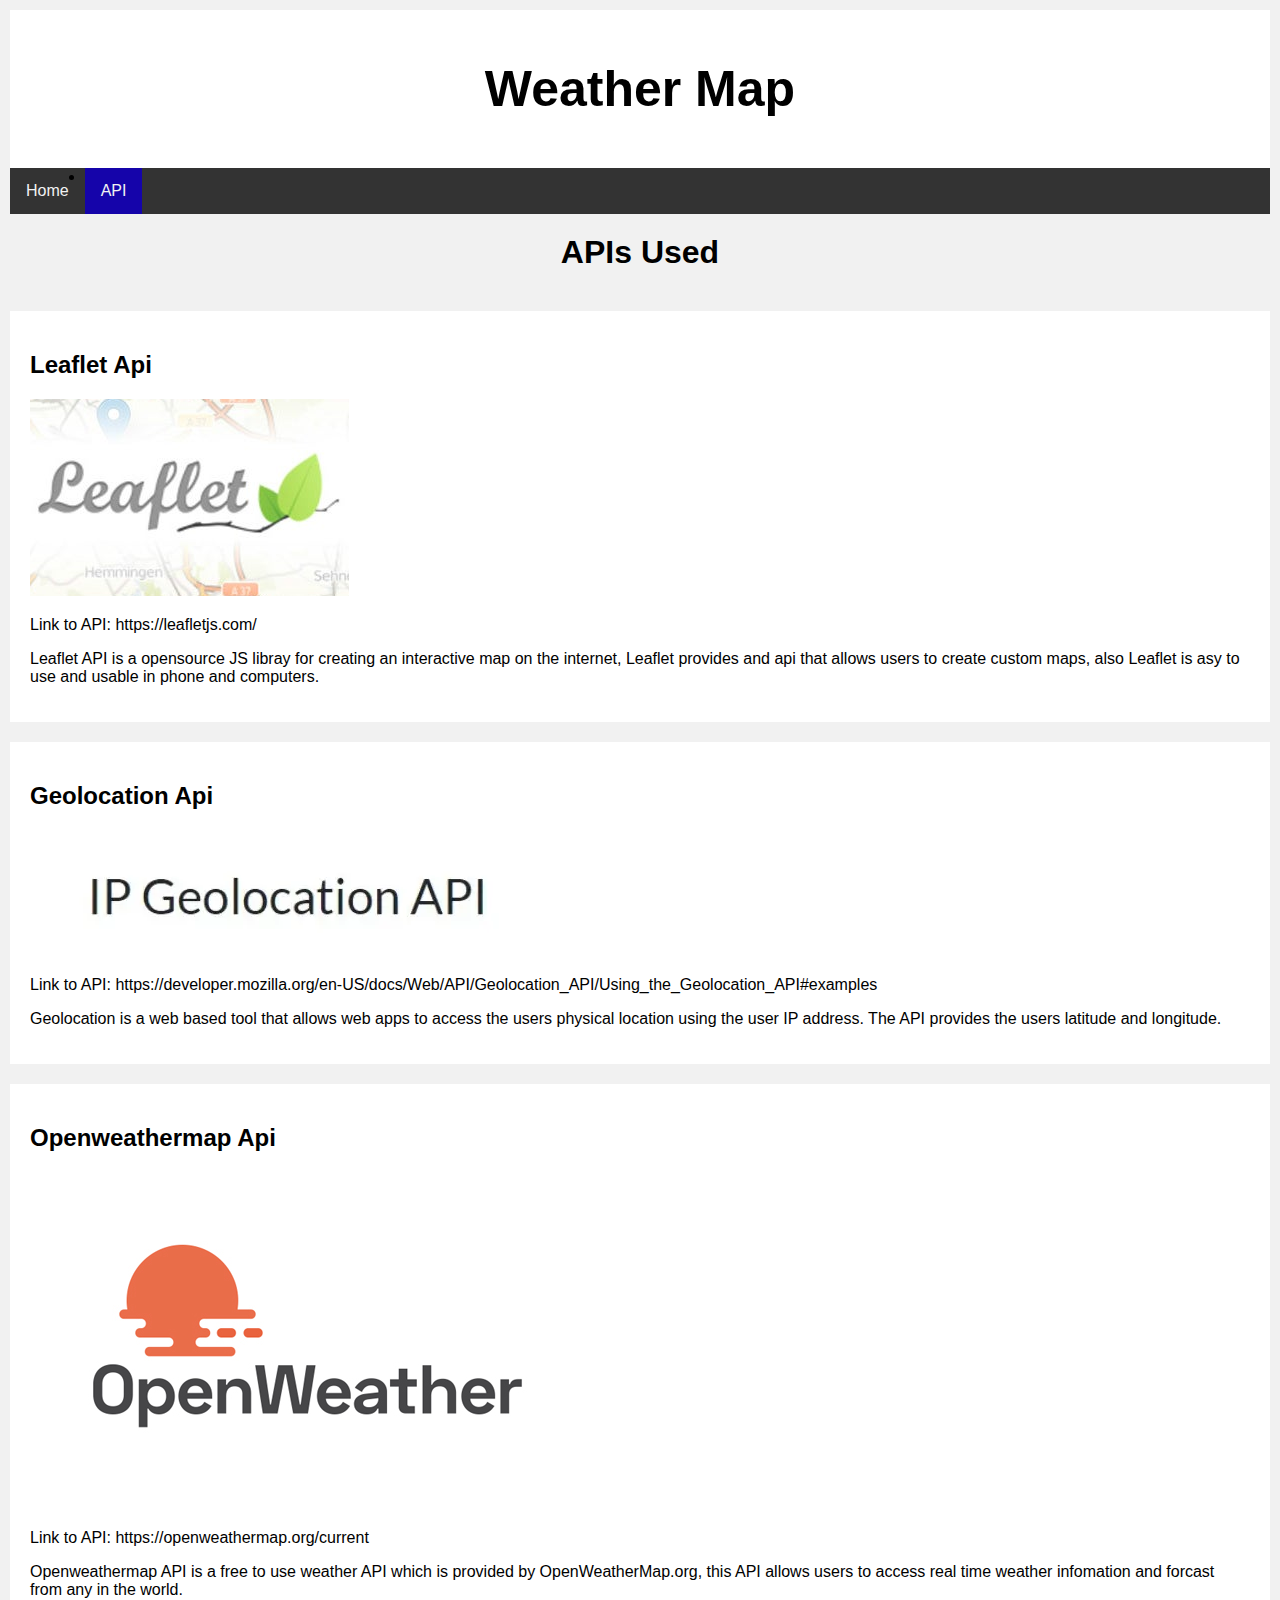
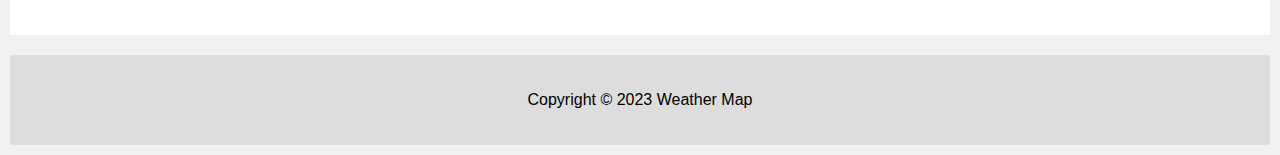
<file: about.html>
<!DOCTYPE html>
<html>
<head>
  <link rel="stylesheet" type="text/css" href="style.css">
</head>
<body>

<div class="header">
  <h1>Weather Map</h1>

</div>

<div class="topnav">
  <li><a  href="./index.html">Home</a></li>
  <li><a class="active" href="./about.html">API</a></li>

</div>

<h1>APIs Used</h1>

<div class="row">
  <div class="leftcolumne">
    <div class="card">
      <h2>Leaflet Api</h2>
      <img src = "leafletmap.png" alt = "Test Image" />
      <p>Link to API: https://leafletjs.com/</p>
      <p>Leaflet API is a opensource JS libray for creating an interactive map on the internet, Leaflet provides and api that allows users to create custom maps, also Leaflet is asy to use and usable in phone and computers.</p>
    </div>
    <div class="card">
      <h2>Geolocation Api</h2>
      <img src = "geoapi.png" alt = "Test Image" />
      <p>Link to API: https://developer.mozilla.org/en-US/docs/Web/API/Geolocation_API/Using_the_Geolocation_API#examples</p>
      <p>Geolocation is a web based tool that allows web apps to access the users physical location using the user IP address. The API provides the users latitude and longitude. </p>
    </div>
    <div class="card">
      <h2>Openweathermap Api</h2>
      <img src = "openweathermap.png" alt = "Test Image" />
      <p>Link to API: https://openweathermap.org/current</p>
      <p>Openweathermap API is a free to use weather API which is provided by OpenWeatherMap.org, this API allows users to access real time weather infomation and forcast from any in the world.</p>
    </div>
  </div>
 
</div>

<div class="footer">
  <p>Copyright © 2023 Weather Map</p>
</div>

</body>
</html>
</file>
<file: style.css>
body {
    font-family: Arial, sans-serif;
    margin: 0;
    }
    header {
    background-color: #f2f2f2;
    padding: 20px;
    text-align: center;
    
    
    }
   h1 {
    margin: 0;
    padding-bottom: 1%;
    text-align: center;
    padding: 20px;
    
    
    }
    
    ul {
      list-style-type: none;
      margin: 0;
      padding: 0;
      overflow: hidden;
      background-color: #333;
      left: 0;  
      right: 0;  
      top: 0px;  
      width: 100%;
      position: fixed;  
      display: flex;  
      align-items: center;  
      
    }
  


    li {
      float: left;
    }
    
    li a {
      display: block;
      color: white;
      text-align: center;
      padding: 14px 16px;
      text-decoration: none;
    }
    
    li a:hover:not(.active) {
      background-color: #111;
    }
    
    .active {
      background-color: #1504aa;
    }



    #content {
    padding: 20px;
    }
    footer {
    background-color: #f2f2f2;
    padding: 10px;
    text-align: center;
    }

    
     .container {
        display: flex;
            flex-direction: column;
            align-items: center;
          }
    
          #location {
            font-size: 36px;
            text-align: center;
            margin-top: 20px;
            }
            
            #weather-description {
            font-size: 24px;
            text-align: center;
            margin-top: 20px;
            }
            
            #weather-icon {
            text-align: center;
            margin-top: 20px;
            }
            
            #temperature {
            font-size: 20px;
            text-align: center;
            margin-top: 20px;
            }



* {
  box-sizing: border-box;
}

body {
  font-family: Arial;
  padding: 10px;
  background: #f1f1f1;
}

/* Header/Blog Title */
.header {
  padding: 30px;
  text-align: center;
  background: white;
}

.header h1 {
  font-size: 50px;
}

/* Style the top navigation bar */
.topnav {
  overflow: hidden;
  background-color: #333;
}

/* Style the topnav links */
.topnav a {
  float: left;
  display: block;
  color: #f2f2f2;
  text-align: center;
  padding: 14px 16px;
  text-decoration: none;
}

/* Change color on hover */
.topnav a:hover {
  background-color: #ddd;
  color: black;
}

/* Create two unequal columns that floats next to each other */
/* Left column */
.leftcolumn {   
  float: left;
  width: 75%;
}

/* Right column */
.rightcolumn {
  float: left;
  width: 25%;
  background-color: #f1f1f1;
  padding-left: 20px;
}

/* Fake image */
.fakeimg {
  background-color: #aaa;
  width: 100%;
  padding: 20px;
}

/* Add a card effect for articles */
.card {
  background-color: white;
  padding: 20px;
  margin-top: 20px;
}

/* Clear floats after the columns */
.row:after {
  content: "";
  display: table;
  clear: both;
}

/* Footer */
.footer {
  padding: 20px;
  text-align: center;
  background: #ddd;
  margin-top: 20px;
}

/* Responsive layout - when the screen is less than 800px wide, make the two columns stack on top of each other instead of next to each other */
@media screen and (max-width: 800px) {
  .leftcolumn, .rightcolumn {   
    width: 100%;
    padding: 0;
  }
}

/* Responsive layout - when the screen is less than 400px wide, make the navigation links stack on top of each other instead of next to each other */
@media screen and (max-width: 400px) {
  .topnav a {
    float: none;
    width: 100%;
  }
}
</file>
